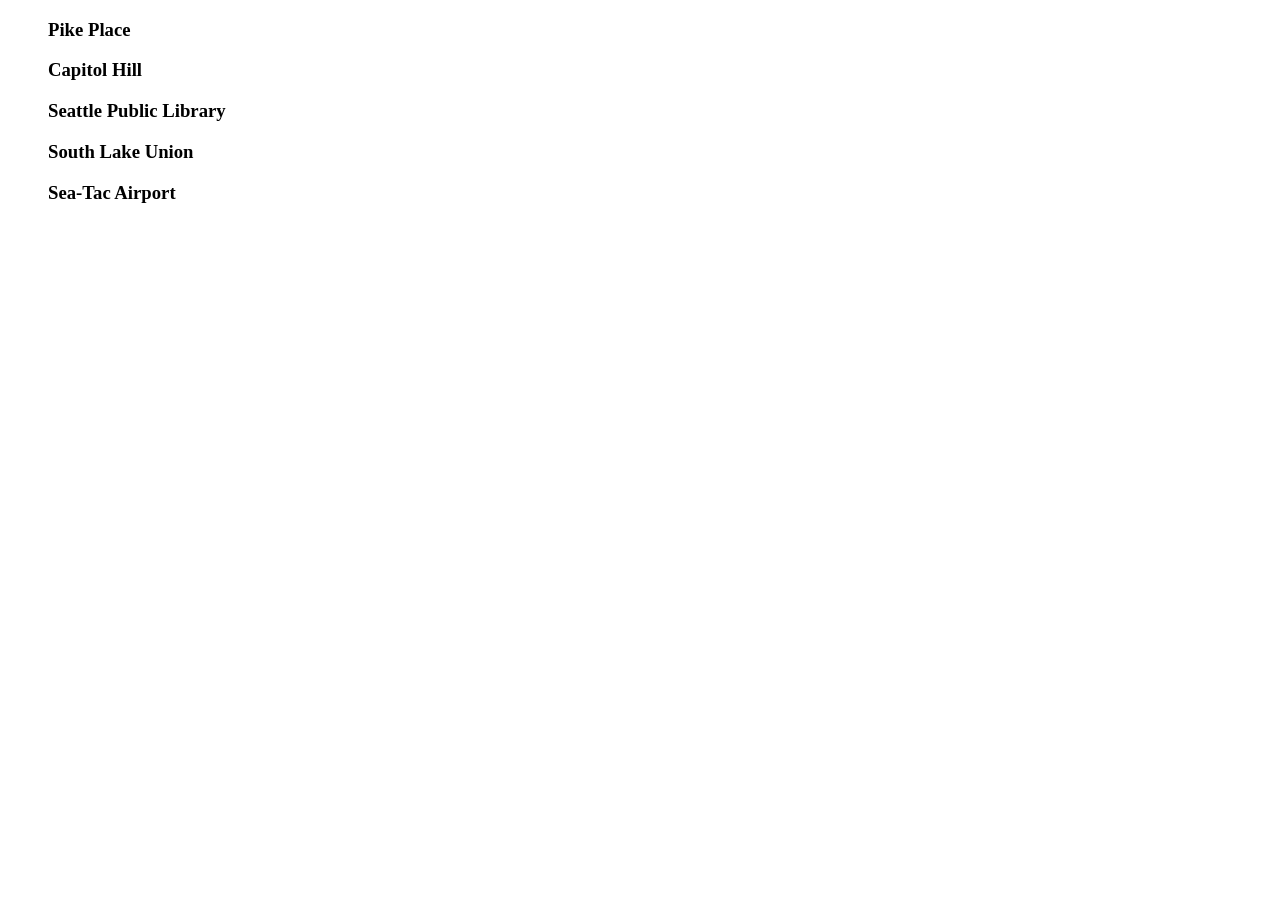
<file: data.html>
<!DOCTYPE html>
<html>
<head>
  <meta charset="utf-8">
  <title>Campfire Coffee Lab Data</title>
</head>
<body>
<ul id="PikePlace"> <h3>Pike Place</h3></ul>
<ul id="CapitolHill">
  <h3>Capitol Hill</h3>
</ul>
<ul id="SeattlePublicLibrary"><h3>Seattle Public Library</h3></ul>
<ul id="SouthLakeUnion">
<h3>South Lake Union</h3>
</ul>
<ul id="SeaTacAirport">
 <h3>Sea-Tac Airport</h3>
</ul>
</body>
<script type="text/javascript" src ='app.js'></script>
</html>
</file>
